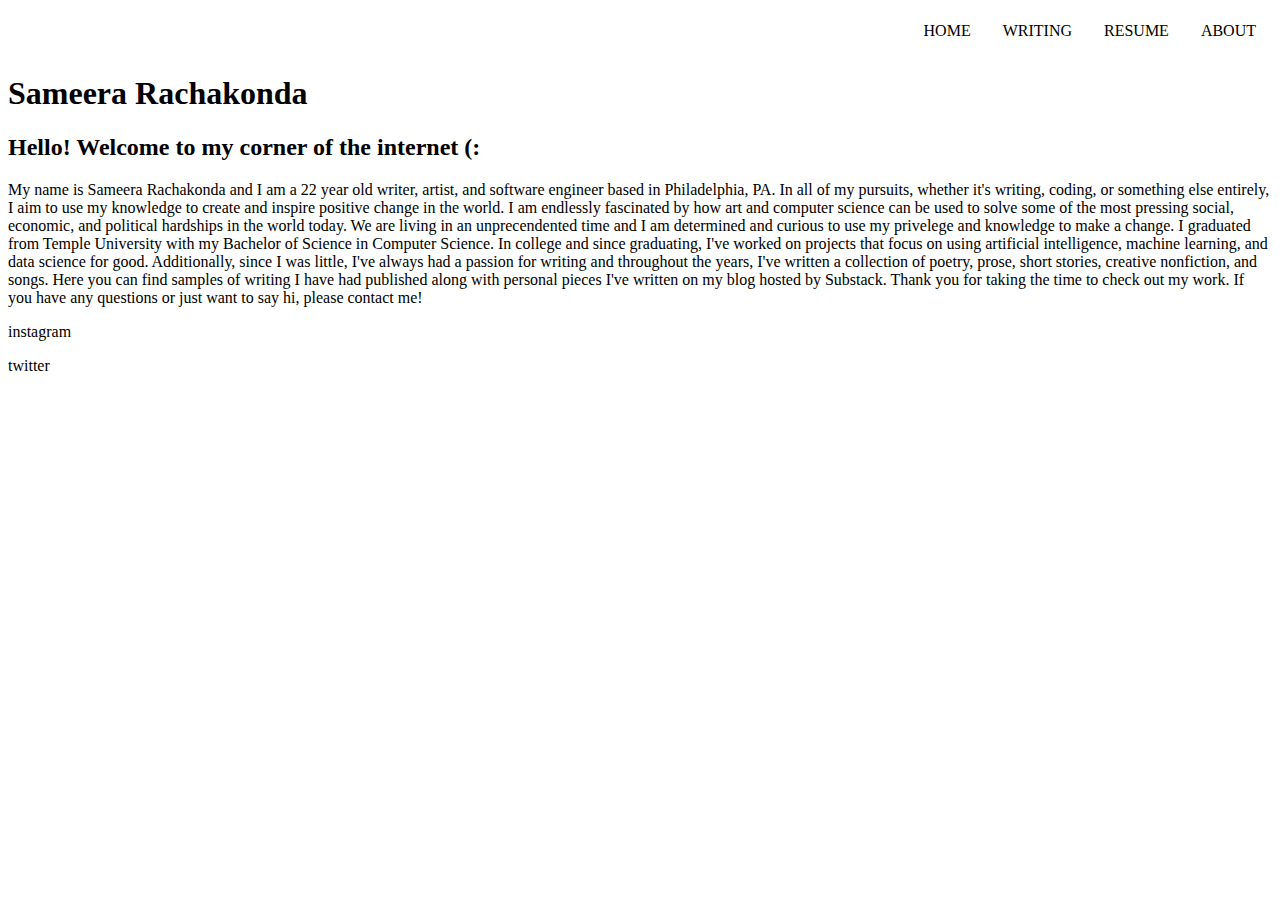
<file: index.html>
<!DOCTYPE html>
<html>
   <head>
        <!--standardize scaling across all browsers and devices-->
        <meta name="viewport" content="width=device-width, initial-scale=1">
        <!--link to the CSS stylesheet-->
        <link rel="stylesheet" href="style.css">

        <!--link to google fonts-->
        <!--TO DO: UPDATE FONTS-->
        <link rel="preconnect" href="https://fonts.googleapis.com">
        <link rel="preconnect" href="https://fonts.gstatic.com" crossorigin>
        <link href="https://fonts.googleapis.com/css2?family=Cormorant+Garamond:ital,wght@0,300;0,400;0,500;0,600;0,700;1,300;1,400;1,500;1,600;1,700&display=swap" rel="stylesheet">
                
        <!--title of webpage-->
       <title>Sameera Rachakonda</title>

   </head>
  
   <!--all visible content on the page-->
   <body class="home">
        <!--navigation bar-->
            <nav>                
                <div class="nav-bar">
                    <ul>
                        <li><a href="about.html">ABOUT</a></li>
                        <li><a href="">RESUME</a></li>
                        <li><a href='writing.html'>WRITING</a></li>
                        <li><a href="index.html">HOME</a></li>
                    </ul>
                </div>
            </nav>

        <!--about me-->
        <section class="body">
            <div class="text-box">
                <h1>Sameera Rachakonda</h1>
                <h2>Hello! Welcome to my corner of the internet (:</h2>
                <p>My name is Sameera Rachakonda and I am a 22 year old writer, artist, and software engineer based in Philadelphia, PA. 
                    In all of my pursuits, whether it's writing, coding, or something else entirely, I aim to use my knowledge to create and inspire positive change in the world. 
                    I am endlessly fascinated by how art and computer science can be used to solve some of the most pressing social, economic, and political hardships in the world today. 
                    We are living in an unprecendented time and I am determined and curious to use my privelege and knowledge to make a change.
                    I graduated from Temple University with my Bachelor of Science in Computer Science. 
                    In college and since graduating, I've worked on projects that focus on using artificial intelligence, machine learning, and data science for good.
                    Additionally, since I was little, I've always had a passion for writing and throughout the years, I've written a collection of poetry, prose, short stories, creative nonfiction, and songs.
                    Here you can find samples of writing I have had published along with personal pieces I've written on my blog hosted by Substack.
                    Thank you for taking the time to check out my work. If you have any questions or just want to say hi, please contact me! 
                </p>
            </div>

        </section>
        
        <section class="footer">
            <p>instagram</p>
            <p>twitter</p>
        </section>
        
   </body>
</html>
</file>
<file: style.css>
/* navigation bar */
ul {
    list-style-type: none;
    margin: 0;
    padding: 0;
    overflow: hidden;
  }
  
  li {
    float: right;
  }
  
  li a {
    display: block;
    color: black;
    text-align: center;
    padding: 14px 16px;
    text-decoration: none;
  }
</file>
